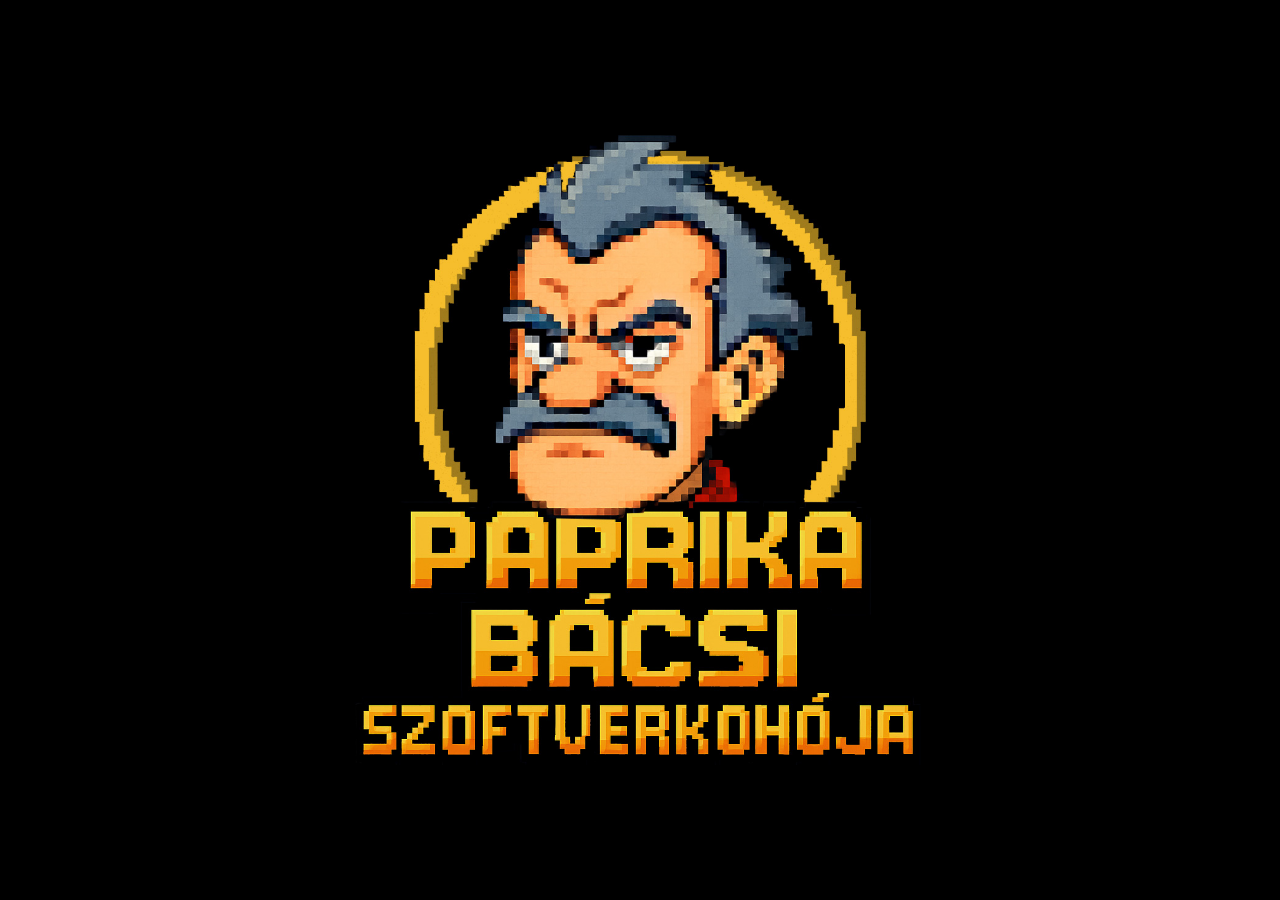
<file: easteregg/index.html>
<!DOCTYPE html>
<html lang="hu">
<head>
  <meta charset="UTF-8">
  <meta name="viewport" content="width=device-width, initial-scale=1.0">
  <link rel="stylesheet" href="intro.css">
  <title>KALANDOR3.BAT</title>

</head>
<body>


  <img id="image" src="pbsz_logo.jpg" alt="Kaland!">




<script>
  
  function showLogo() {
    var image = document.getElementById('image');
  
    // Beállítjuk a kép forrását
    image.src = "pbsz_logo.jpg";
  
    // Megjelenítjük a képet 3 másodpercre
    setTimeout(function() {
      // Frissítjük az UI-t
      window.location.href = 'game.html';
    }, 3000); // 3 másodperces időzítés
  }  

  showLogo();
  </script>

</body>
</html>
</file>
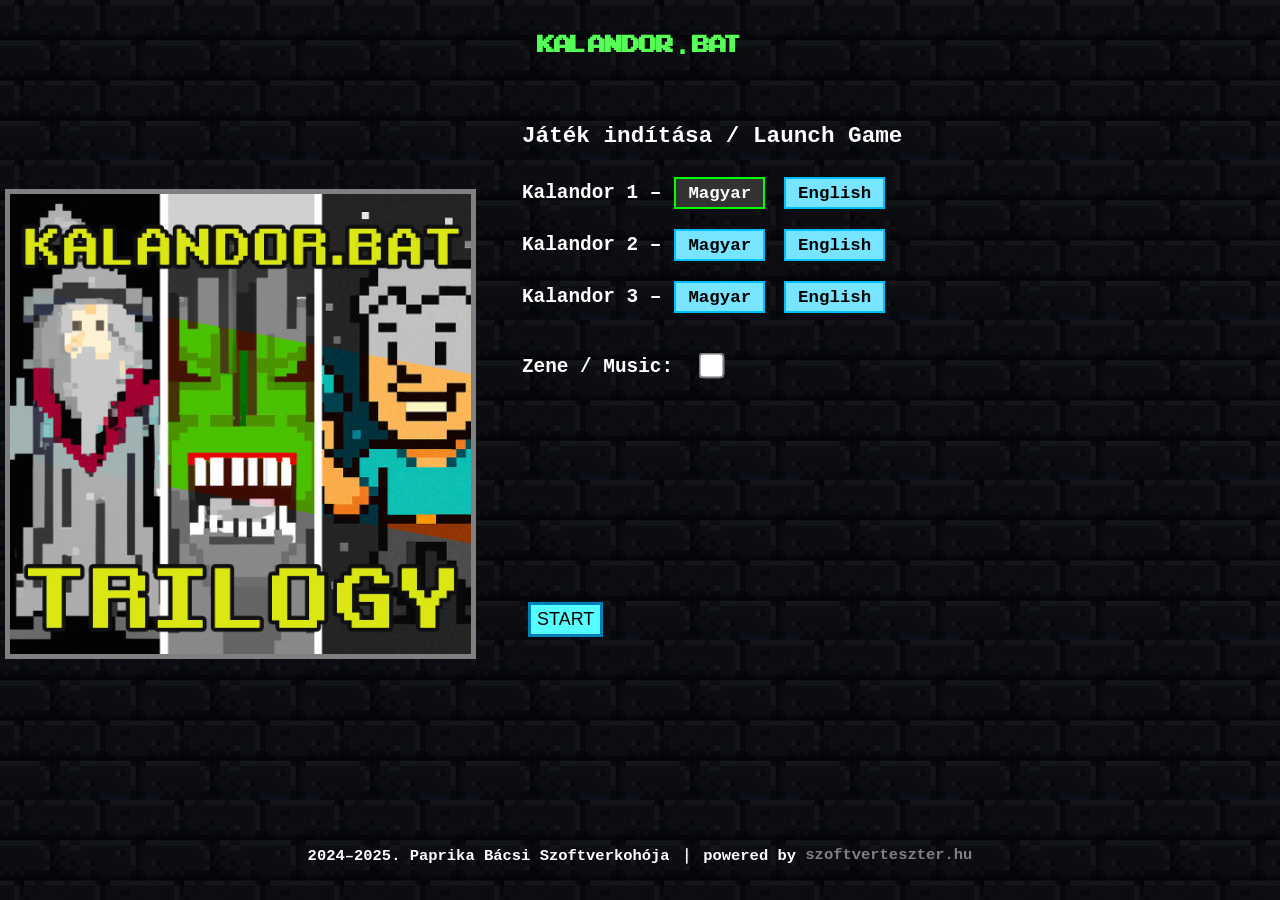
<file: easteregg/game.html>
<!DOCTYPE html>
<html lang="hu">
<head>
    <meta charset="UTF-8">
    <meta name="viewport" content="width=device-width, initial-scale=1.0">
    <title>KALANDOR.BAT</title>
    <link rel="preload" href="01_opening.mp3" as="audio">
    <link rel="preload" href="02_ingame.mp3" as="audio">
    <link rel="preload" href="03_you_loose.mp3" as="audio">
    <link rel="preload" href="04_you_win.mp3" as="audio">
    <link rel="preload" href="05_wizard.mp3" as="audio">
    <link rel="preload" href="creatures.jpg" as="image">
    <link rel="preload" href="death1.jpg" as="image">
    <link rel="preload" href="death2.jpg" as="image">
    <link rel="preload" href="death3.jpg" as="image">
    <link rel="preload" href="dragon.jpg" as="image">
    <link rel="preload" href="forest.jpg" as="image">
    <link rel="preload" href="hut.jpg" as="image">
    <link rel="preload" href="scene01_chasing.jpg" as="image">
    <link rel="preload" href="scene01_junkyard.jpg" as="image">
    <link rel="preload" href="scene02_escape.jpg" as="image">
    <link rel="preload" href="scene02_ruins.jpg" as="image">
    <link rel="preload" href="scene03_shell.jpg" as="image">
    <link rel="preload" href="scene03_desert.jpg" as="image">
    <link rel="preload" href="scene04_napping.jpg" as="image">
    <link rel="preload" href="scene04_wastedump.jpg" as="image">
    <link rel="preload" href="scene05_no_legs.jpg" as="image">
    <link rel="preload" href="scene05_eddie_appears.jpg" as="image">
    <link rel="preload" href="scene06_attack.jpg" as="image">
    <link rel="preload" href="scene06_flatrobbing.jpg" as="image">
    <link rel="preload" href="scene07_benzin.jpg" as="image">
    <link rel="preload" href="scene08_panic_in_the_dark.jpg" as="image">
    <link rel="preload" href="scene09_camp_entrance.jpg" as="image">
    <link rel="preload" href="scene09_useful_things.jpg" as="image">
    <link rel="preload" href="scene11_colon.jpg" as="image">
    <link rel="preload" href="scene12_pass.jpg" as="image">
    <link rel="preload" href="scene12_diszkusszio.jpg" as="image">
    <link rel="preload" href="scene13_dome.jpg" as="image">
    <link rel="preload" href="scene13_gaster.jpg" as="image">
    <link rel="preload" href="scene14_fortress.jpg" as="image">
    <link rel="preload" href="scene15_megafon.jpg" as="image">
    <link rel="preload" href="scene16_revenge.jpg" as="image">
    <link rel="preload" href="scene16_pharynx.jpg" as="image">
    <link rel="preload" href="scene18_access_granted.jpg" as="image">
    <link rel="preload" href="scene18_orr.jpg" as="image">
    <link rel="preload" href="scene19_nest.jpg" as="image">
    <link rel="preload" href="scene19_takony.jpg" as="image">
    <link rel="preload" href="scene20_freedom.jpg" as="image">
    <link rel="preload" href="scene21_the_room.jpg" as="image">
    <link rel="preload" href="scene23_landing_on_god_b.jpg" as="image">
    <link rel="preload" href="scene25_nyul.jpg" as="image">
    <link rel="preload" href="start1.jpg" as="image">
    <link rel="preload" href="start2.jpg" as="image">
    <link rel="preload" href="start3.jpg" as="image">
    <link rel="preload" href="transformed_wizard.jpg" as="image">
    <link rel="preload" href="win1.jpg" as="image">
    <link rel="preload" href="win2.jpg" as="image">
    <link rel="preload" href="win3a.jpg" as="image">
    <link rel="preload" href="win3b.jpg" as="image">
    <link rel="preload" href="wizard.jpg" as="image">

    <link rel="stylesheet" media="(max-width: 767px)" href="mobile.css">
    <link rel="stylesheet" media="(min-width: 768px)" href="desktop.css">

    <meta name="viewport" content="width=device-width, initial-scale=1.0">

    <style>
        #game-list button.selected {
          background-color: #333;
          color: white;
          border: 2px solid lime;
        }
      
        #game-list button {
          margin-left: 5px;
          cursor: pointer;
        }

        #game-list li {
  display: flex;
  align-items: center;
  margin-bottom: 8px;
  gap: 8px;
  flex-wrap: wrap; /* ha kisebb képernyőn van, ne törjön csúnyán */
}

        #game-list li button {
        padding: 4px 12px;
        font-size: 90%;
        background-color: #77e5ff;
        border: 2px solid #00bfff;
        font-family: 'Courier New', monospace;
        font-weight: bold;
        cursor: pointer;
        }

        #game-list button.selected {
        background-color: #333;
        color: white;
        border-color: lime;
        }

        #game-list li button {
        image-rendering: pixelated;
        box-shadow: 2px 2px 0px #111;
}
      </style>

</head>
<body>

   
    <div id="header">
        <h1>KALANDOR.BAT</h1>
    </div>

    <div id="main-container">

        <div id="image_placer">
            <img id="image" src="" alt="Kaland!">
        </div>

        <div id="text">

            <div id="story">


                <div id="settings">
                    <h3>Játék indítása / Launch Game</h3>

                    <ul id="game-list" style="list-style: none; padding: 0;">
                        <li data-game="logic1.js">
                          Kalandor 1 –
                          <button onclick="selectGame(this, 'logic1.js', 'hun')">Magyar</button>
                          <button onclick="selectGame(this, 'logic1.js', 'eng')">English</button>
                        </li>
                        <li data-game="logic2.js">
                          Kalandor 2 –
                          <button onclick="selectGame(this, 'logic2.js', 'hun')">Magyar</button>
                          <button onclick="selectGame(this, 'logic2.js', 'eng')">English</button>
                        </li>
                        <li data-game="logic3.js">
                          Kalandor 3 –
                          <button onclick="selectGame(this, 'logic3.js', 'hun')">Magyar</button>
                          <button onclick="selectGame(this, 'logic3.js', 'eng')">English</button>
                        </li>
                      </ul>
                  
                    Zene / Music:
                    <input type="checkbox" id="hangCheckbox" onchange="toggleSound()">
                  </div>

                  


            </div>

            <div id="options">
                <button onclick="startSelectedGame()">START</button>
            </div>

        </div>




    </div>
    

    <div id="footer">
      2024–2025. Paprika Bácsi Szoftverkohója ｜ powered by&nbsp;<a href="https://szoftverteszter.hu">szoftverteszter.hu</a>
    </div>
    
    

</body>
</html>

<script>

  window.addEventListener('DOMContentLoaded', () => {
  // A legelső <li> elem (Kalandor 1)
  const firstGameLi = document.querySelector('#game-list li');

  // Most a "Magyar" gomb van elöl → index 0
  const defaultBtn = firstGameLi.querySelectorAll('button')[0];

  // Meghívjuk a selectGame függvényt, hogy kijelölje
  if (defaultBtn) selectGame(defaultBtn, 'logic1.js', 'hun');

  const image = document.getElementById('image');
    image.src = 'trilogy.jpg';
    image.style.display = 'inline';
});

    function toggleSound() {
      window.soundEnabled = document.getElementById('hangCheckbox').checked;
    }
  
 
let selectedGame = 'logic1.js';
let selectedLang = 'hun';

function toggleSound() {
  window.soundEnabled = document.getElementById('hangCheckbox').checked;
}

function selectGame(button, game, lang) {
  selectedGame = game;
  selectedLang = lang;

  // Eltávolítjuk a kijelöléseket
  document.querySelectorAll('#game-list button').forEach(btn => {
    btn.classList.remove('selected');
  });

  // Kiemeljük a kiválasztott gombot
  button.classList.add('selected');
}

function startSelectedGame() {
  window.language = selectedLang;
  window.soundEnabled = document.getElementById('hangCheckbox').checked;

  const oldScript = document.getElementById("game-script");
  if (oldScript) oldScript.remove();

  const script = document.createElement("script");
  script.src = selectedGame;
  script.id = "game-script";

  script.onload = () => {
    if (typeof updateUI === 'function') updateUI();
  };

  document.body.appendChild(script);
}

  </script>
</file>
<file: easteregg/intro.css>
body {
    background-color: black;
    margin: 0;
    padding: 0;
    display: flex;
    align-items: center;
    justify-content: center;
    height: 100vh;
    overflow: hidden; 
  }
  
  /* .content {
    text-align: center;
    padding: 20px;
    max-width: 100%; 
    max-height: 100%; 
  } */
  
  #image {
    max-width: 70%; 
    max-height: 70%; 
    height: auto;
    width: auto;
    margin: 0 auto;
    display: inherit;
  }
</file>
<file: easteregg/mobile.css>
@font-face {
    font-family: 'ARCADECLASSIC';
    src: url('ARCADECLASSIC.TTF') format('truetype');
    /* Ha más típusú a font, az 'format' értékét módosítsd megfelelően */
  }

  body {
    background-color: black;
    color: white;
    font-family: 'Courier New', monospace;
    font-weight: bold;
    font-size: 140%;
    text-align: center;
    margin: 0;
    padding: 0;
    align-items: center;
    justify-content: center;
    height: 100vh;
  }

  .body_extend {
    background-image: url('brick.jpg');
    background-repeat: repeat; /* Ezzel állítod be az ismétlődést */
    background-attachment: fixed;
  }




  h1 {
    font-family: 'ARCADECLASSIC', 'Courier New', monospace; /* A saját font, majd fallback-ként a beépített Courier New és monospace */
    font-size: 300%;
    color: #55ff55;
    margin-top: 10px;
  }


  #text {
    display: flex;
    flex-direction: column;
    align-items: center;
    padding-left: 30px;
    padding-right: 30px;
  }

  #story {
    text-align: left;
  }

  button {
    background-color: #55ffff;
    color: black;
    padding: 10px 20px;
    font-size: 18px;
    border: 3px solid #0081ba;
    cursor: pointer;
    margin: 10px;
    width: 100%;
  }

  #options {
    display: flex;
    flex-direction: column;
    align-items: center;
    padding-bottom: 40px;
  }

  #image {
    max-width: 50%;
    max-height: 50%;
    height: auto;
    width: auto;
    border: 6px solid gray;
  }

  a {
    color: gray; /* Az alapértelmezett szín a sima linkek számára */
    text-decoration: none; /* Kikapcsoljuk a hiperhivatkozások aláhúzását */
  }
  
  a:visited {
      color: gray; /* Az alapértelmezett szín a meglátogatott linkek számára */
  }
  
  a:hover,
  a:active {
      color: gray; /* Az alapértelmezett szín, amikor az egér fölött vagy a linket éppen aktívan használják */
  }

  #hangCheckbox {
    transform: scale(2); /* A méret növelése, például itt kétszeresére */
    margin: 20px;
  }

  #header, #footer {
    font-size: 50%;
    padding: 20px;
  }
</file>
<file: easteregg/desktop.css>
@font-face {
    font-family: 'ARCADECLASSIC';
    src: url('ARCADECLASSIC.TTF') format('truetype');
    }

    body, html {
        height: 100%;
        margin: 0;
        color: white;
        font-family: 'Courier New', monospace;
        font-weight: bold;
        font-size: 110%;
        background-color: black;
        background-image: url('brick.jpg');
        background-repeat: repeat; /* Ezzel állítod be az ismétlődést */
        background-attachment: fixed;
    }


    #header, #footer {
        height: 10%;
        width: 100%;
        font-size: 80%;
        display: flex;
        align-items: center; /* Vertikális középre igazítás */
        justify-content: center; /* Horizontális középre igazítás */
    }

    h1 {
        font-family: 'ARCADECLASSIC', 'Courier New', monospace;
        font-size: 200%;
        color: #55ff55;
        margin: 0px;
    }

    #main-container {
        display: flex;
        height: 80%;
    }

    #image_placer {
        width: 40%;
        overflow: hidden; /* Elrejti a túlcsorduló tartalmat */
        position: relative; /* Szükséges a gyermek elemek abszolút pozícionálásához */
    }

    #image_placer img {
        width: 90%; /* A kép szélessége a szülő szélességéhez igazodik */
        height: 90%; /* A kép magassága mindig 100% */
        object-fit: contain;
        display: block; /* Eltávolítja a kis méretű felső és alsó margót */
        position: absolute; /* Abszolút pozícionálás a relatív szülőhöz képest */
        top: 0;
        left: 0;
        margin-top: 10px;
        margin-left: 10px;
        filter: drop-shadow(0 -5px 0 gray)
        drop-shadow(0 5px 0 gray)
        drop-shadow(-5px 0 0 gray)
        drop-shadow(5px 0 0 gray);
    }

    #text {
        width: 60%;
        display: flex;
        flex-direction: column;
    }

    #story {
        height: 70%;
        overflow-y: auto;
        padding: 10px;
    }

    #options {
        height: 30%;
        padding: 10px;
    }

    button {
        background-color: #55ffff;
        color: black;
        padding: 4px 6px;
        font-size: 18px;
        border: 3px solid #0081ba;
        cursor: pointer;
        margin: 6px;
        display: block;
    }

    a {
        color: gray; /* Az alapértelmezett szín a sima linkek számára */
        text-decoration: none; /* Kikapcsoljuk a hiperhivatkozások aláhúzását */
    }
    
    a:visited {
        color: gray; /* Az alapértelmezett szín a meglátogatott linkek számára */
    }
    
    a:hover,
    a:active {
        color: gray; /* Az alapértelmezett szín, amikor az egér fölött vagy a linket éppen aktívan használják */
    }

    #hangCheckbox {
        transform: scale(2); /* A méret növelése, például itt kétszeresére */
        margin: 20px;
    }
</file>
